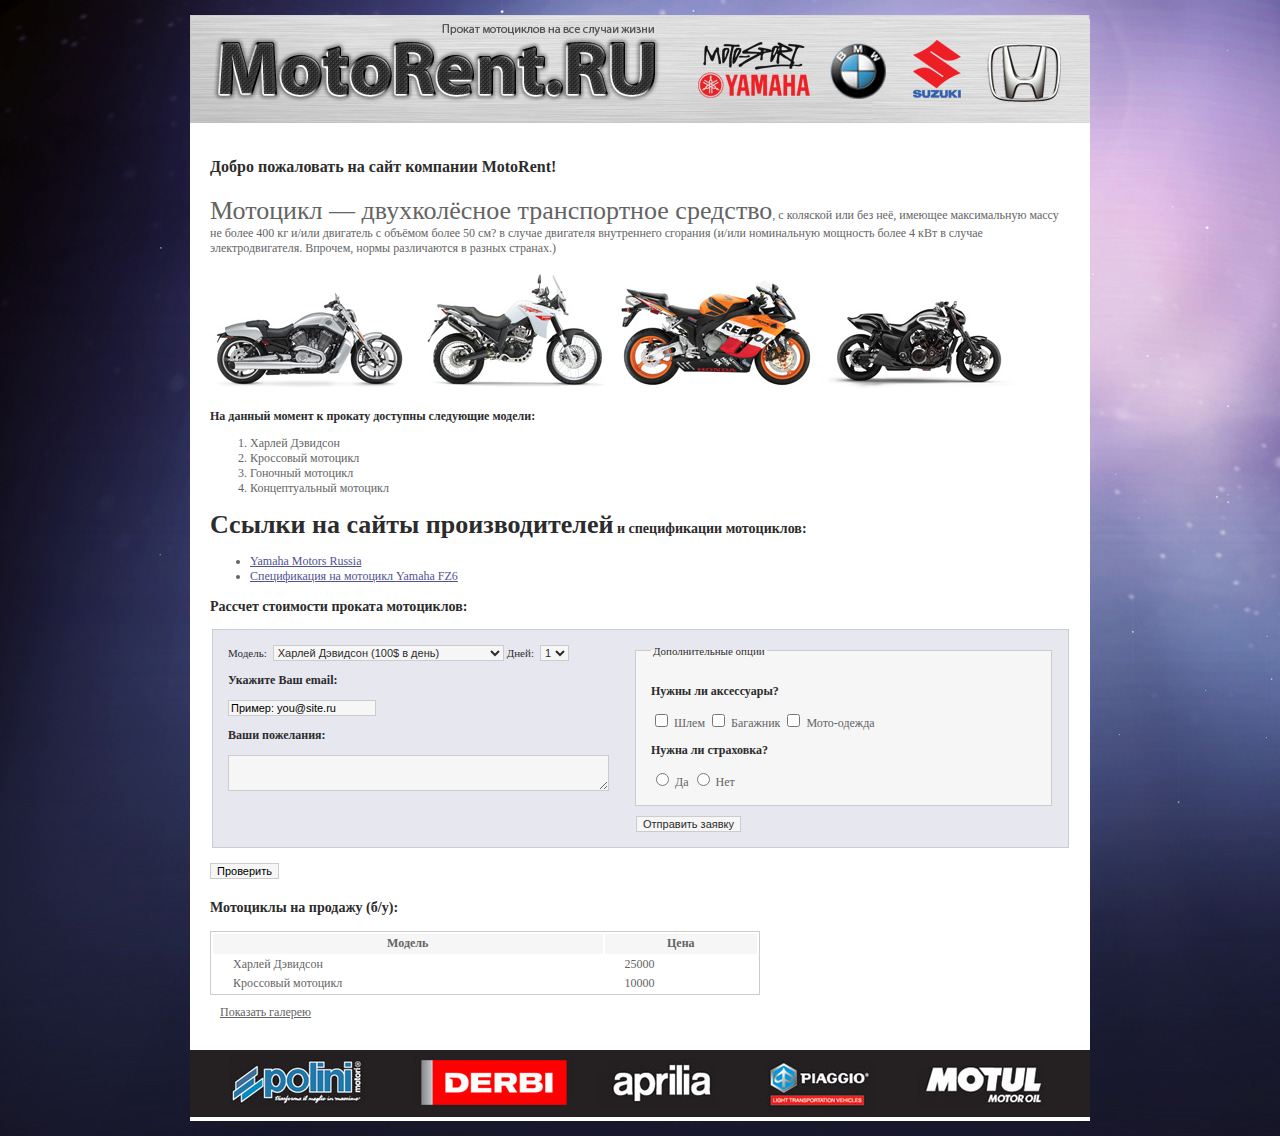
<file: index.html>
<!DOCTYPE html>
<html>
	<head>
		<meta http-equiv="content-type" content="text/html; charset=utf-8" />
		<title>Курс по Javascript с локального сервера</title>
		<script src="js/jquery-2.1.4.min.js" type="text/javascript"></script>
		<script src="js/myscripts.js" type="text/javascript"></script>
		<script src="js/myscripts2.js" type="text/javascript"></script>
		<script src="js/gallery.js" type="text/javascript"></script>
		<link href="css/mystyle.css" rel="stylesheet" type="text/css" />
	</head>
	<body>
		<!-- Общий div для всей в -->
		<div class="maindiv" id="main_div">
			<!-- Блок хедера (шапка сайта) -->
			<div id="forheader">
				<img src="images/logo.jpg" width="900" height="108" alt="Хедер" title="Шапка сайта" />
			</div>
			<!-- Конец блока хедера -->
			<div id="forbody">
				<h1 id="main_h1">Добро пожаловать на сайт компании MotoRent!</h1>
				<p><span class="pq">Мотоцикл — двухколёсное транспортное средство</span>, с коляской или без неё, имеющее максимальную массу не более 400 кг и/или 
					двигатель с объёмом более 50 см? в случае двигателя внутреннего сгорания (и/или 
					номинальную мощность более 4 кВт в случае электродвигателя. Впрочем, нормы 
					различаются в разных странах.) </p>
				<!-- Блок с 4-мя изображениями -->
				<div id="div_for_img">
					<img id="img_1" src="images/moto4.jpg" width="200" height="125" alt="Мотоцикл 1" />
					<img id="img_2" src="images/moto2.jpg" width="200" height="125" alt="Мотоцикл 2" /> 
					<img id="img_3" src="images/moto3.jpg" width="200" height="125" alt="Мотоцикл 3" />
					<img id="img_4" src="images/moto1.jpg" width="200" height="125" alt="Мотоцикл 4" /> 
				</div>
				<p><strong>На данный момент к прокату доступны следующие модели:</strong></p>
				<!-- Ненумерованный список -->
				<ol id="moto_models">
					<li>Харлей Дэвидсон</li>
					<li>Кроссовый мотоцикл</li>
					<li>Гоночный мотоцикл</li>
					<li>Концептуальный мотоцикл</li>
				</ol>
				<h3 id="my_h3"><span class="pq">Ссылки на сайты производителей</span> и спецификации мотоциклов:</h3>
				<ul id="my_links">
					<li><a href="http://www.yamaha-motor.ru" target="_blank" id="superlink">Yamaha Motors Russia</a></li>
					<li><a href="documents/yamaha_fz6.PDF">Спецификация на мотоцикл Yamaha FZ6</a></li>
				</ul>
				<h3>Рассчет стоимости проката мотоциклов:</h3>
				<!-- Форма -->
				<form action="form.php" id="my_form">
					<div id="bigform">
						<fieldset>
							<!-- Правый блок формы -->
							<div id="div_form_1">
								<fieldset id="innerfieldset">
									<legend>Дополнительные опции</legend>
									<p><strong>Нужны ли аксессуары?</strong></p>
									<div id="format">
										<input type="checkbox" value="sh" name="dop_oprions" id="shlem" />
										<label for="shlem">Шлем</label>
										<input type="checkbox" value="bag" name="dop_oprions" id="bag" />
										<label for="bag">Багажник</label>
										<input type="checkbox" value="od" name="dop_oprions" id="od" />
										<label for="od">Мото-одежда</label>
									</div>
									<p><strong>Нужна ли страховка?</strong></p>
									<div id="radio">
										<input type="radio" id="inch_yes" value="yes" name="inch" />
										<label for="inch">Да</label>
										<input type="radio" id="inch_no" value="no" name="inch" />
										<label for="inch">Нет</label>
									</div>
								</fieldset>
								<input type="submit" value="Отправить заявку" id="my_button" />
							</div>
							<!-- Левый блок формы --> 
							<div id="div_form_2">
								<span>Модель:</span>
								<select name="moto" size="1" id="motoSelect">
									<option value="1">Харлей Дэвидсон (100$ в день)</option>
									<option value="2">Кроссовый мотоцикл (40$ в день)</option>
									<option value="3">Гоночный мотоцикл (150$ в день)</option>
									<option value="4">Концептуальный мотоцикл (340$ в день)</option>
								</select>
								<span>Дней:</span>
								<select name="days" size="1" id="daysSelect">
									<option value="1">1</option>
									<option value="2">2</option>
									<option value="3">3</option>
									<option value="4">4</option>
								</select>
								<p><strong>Укажите Ваш email:</strong></p>
								<input type="text" id="email" value="Пример: you@site.ru" /> 
								<p><strong>Ваши пожелания:</strong></p>
								<textarea cols="45" rows="2" id="mytextarea"></textarea>
							</div>
						</fieldset>
					</div>
				</form><br>
				
				<input type="button" value='Проверить' id='checkButton'>
				<!-- Конец формы -->
				<!-- Таблица с мотоциклами на продажу -->
				<h3 id="sale">Мотоциклы на продажу (б/у):</h3>
				<table width="550" id="moto_table" title="Таблица цен на мотоциклы" class="mototable">
					<thead>
						<tr>
							<th><strong>Модель</strong></th>
							<th><strong>Цена</strong></th>
						</tr>
					</thead>
					<tbody>
						<tr>
							<td>Харлей Дэвидсон</td>
							<td>25000</td>
						</tr>
						<tr>
							<td>Кроссовый мотоцикл</td>
							<td>10000</td>
						</tr>
					</tbody>
				</table>
				<div id="forresults"></div>
				
				<div id="toggleGallery">Показать галерею</div>
				
				<div id="gallery">
					<div id="big"><img src="images/gal/start.jpg" alt="Старт" /></div>
					<div id="small">
						<a href="images/gal/1.jpg"><img src="images/gal/1_mini.jpg" alt="Миниатюра 1" /></a>
						<a href="images/gal/2.jpg"><img src="images/gal/2_mini.jpg" alt="Миниатюра 2" /></a>
						<a href="images/gal/3.jpg"><img src="images/gal/3_mini.jpg" alt="Миниатюра 3" /></a>
						<a href="images/gal/4.jpg"><img src="images/gal/4_mini.jpg" alt="Миниатюра 4" /></a>
					</div>
				</div>
	
			</div>
			<!-- Блок футера -->
			<div id="forfooter">
				<img src="images/footer.jpg" width="900" height="67" alt="Футер" title="Производители" />
			</div>
			<!-- Конец футера -->
		</div>
	</body>
</html>
</file>
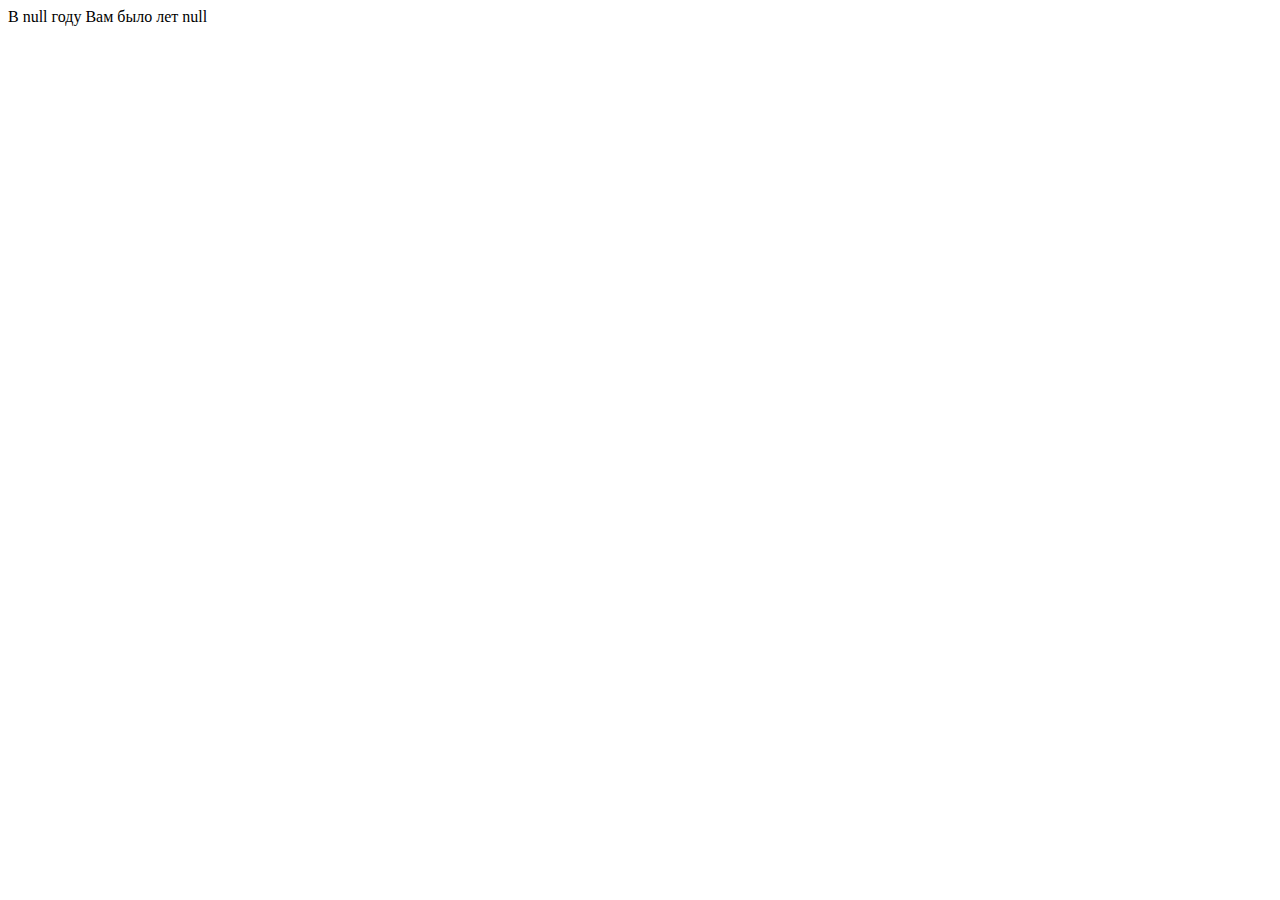
<file: javascript_training/lesson1.html>
<!DOCTYPE html>
<html lang="en">
<head>
    <meta charset="UTF-8">
    <title>Изучение JavaScript, основы</title>
</head>
<body>

<div>
<script type="text/javascript">
    /**
     Второе домашнее задание к 24-му уроку.

     Вам надо спросить сначала, сколько человеку лет, затем - какой сейчас год.
     После этого нужно создать цикл и вывести на экран список,
     сколько человеку было лет год назад, 2 года назад и т.д.

     Например, человек ввел что ему 30 лет, и сейчас 2010 год.
     Вам в итоге надо вывести наэкран
     В 2009 году Вам было 29 лет
     В 2008 году Вам было 28 лет
     и т.д.

     Для создания цикла можете использовать while или for, которые мы с вами прошли в предыдущих уроках.
     */
    //решение
    var age = prompt("Сколько Вам сейчас лет?", "Введите Ваш возраст");
    var year = prompt("Какой сейчас год?", "Введите сюда текущий год");
    while(age >= 0){
        if(age == 0){
            document.write("В "+year+" году Вы  родились.");
        }
        else{
            document.write("В "+year+" году Вам было лет "+age+"<br>");
        }
        age--;
        year--;

    }


</script>
</div>

</body>
</html>
</file>
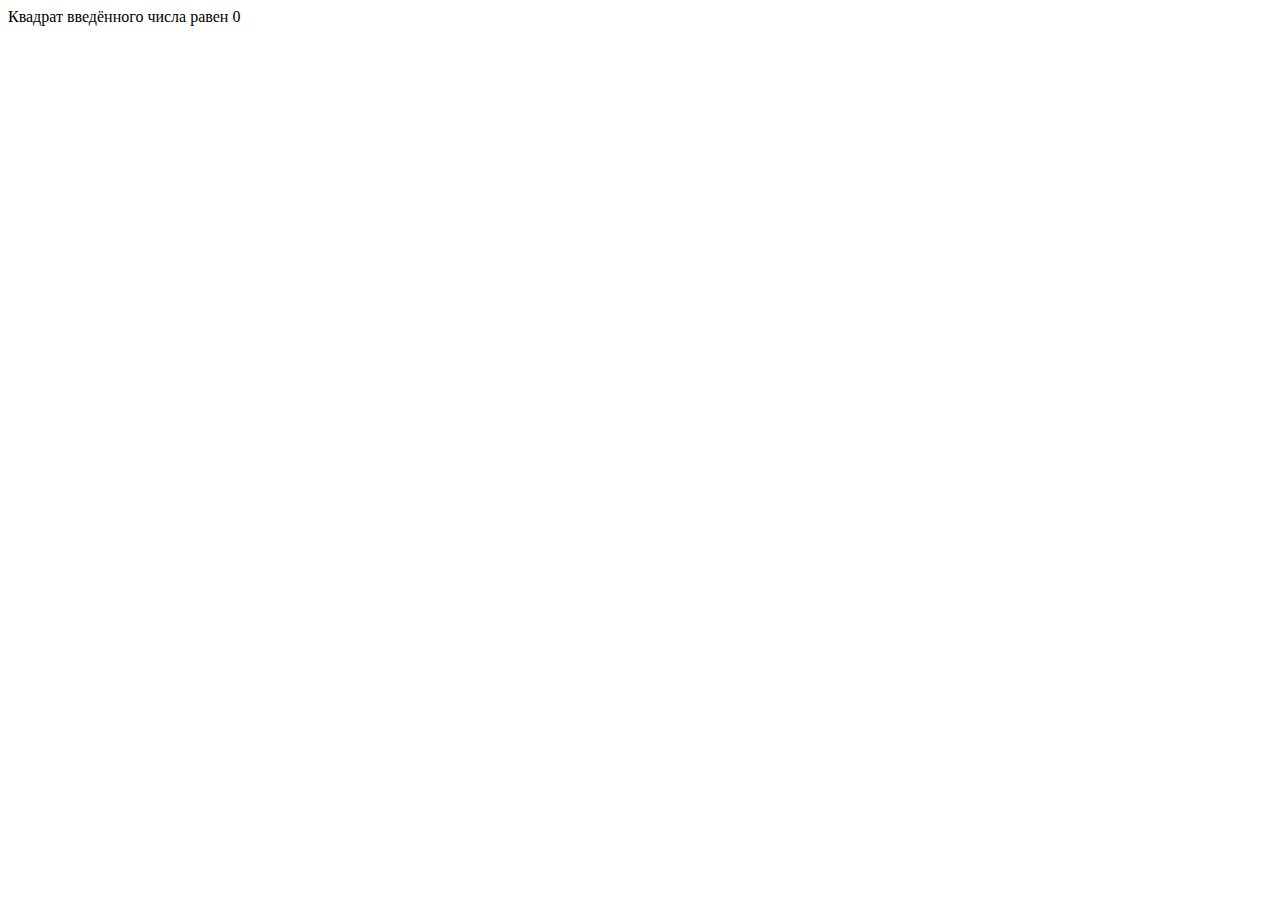
<file: javascript_training/lesson2.html>
<!DOCTYPE html>
<html lang="en">
<head>
    <meta charset="UTF-8">
    <title>Изучение JavaScript, основы</title>
</head>
<body>

<div>
<script type="text/javascript">
    /**
     Первое домашнее задание к 25-му уроку.

     В качестве домашнего задания вам надо написать функцию,
     которая бы вычисляла квадрат переданного ей числа и выводила бы его на экран.
     */

    // Решение:
    function quarty(){
        var number = prompt("Введите любое число: ");
        var kvadrat = number*number;
        document.write("Квадрат введённого числа равен "+kvadrat);
    }
    quarty();
</script>
</div>

</body>
</html>
</file>
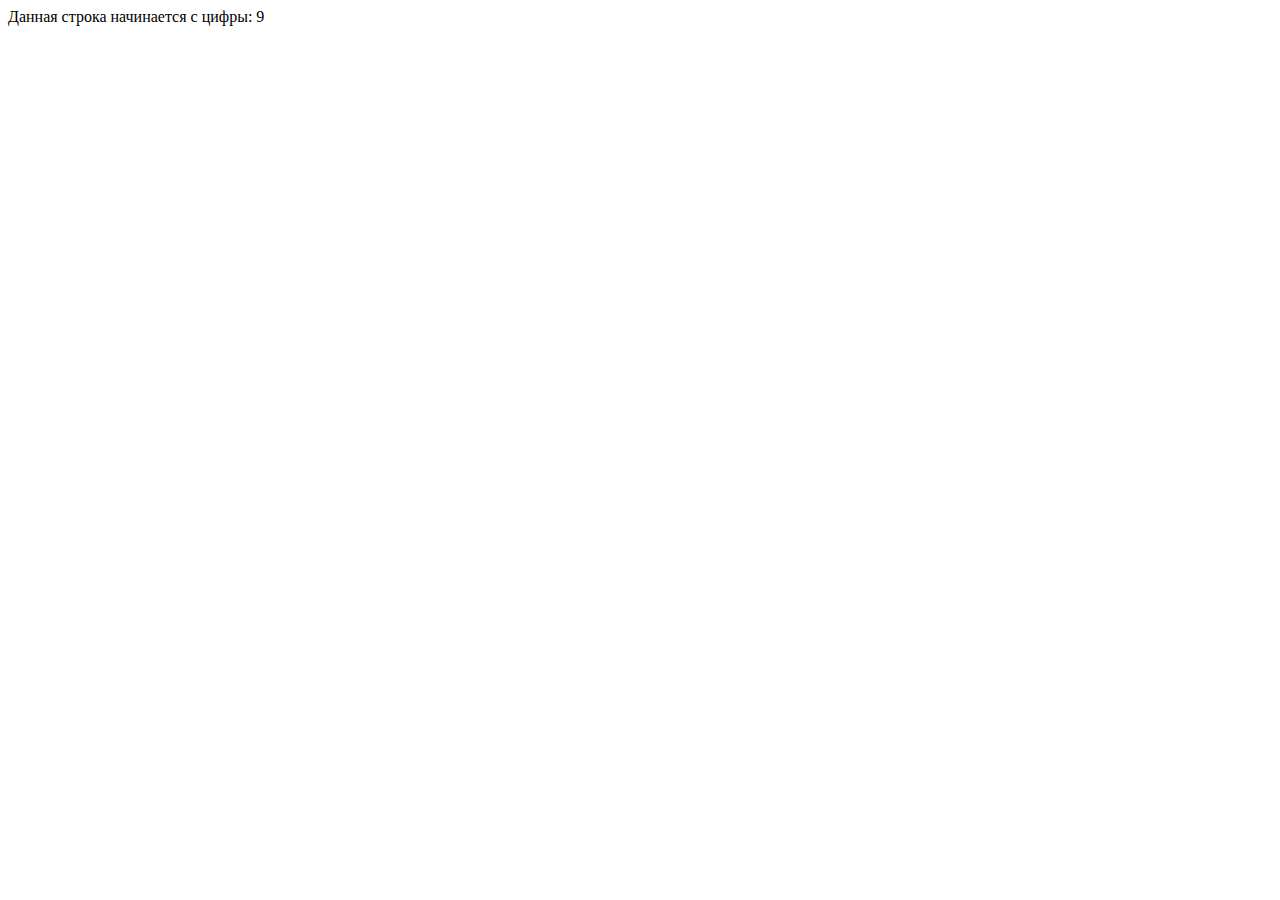
<file: javascript_training/lesson4.html>
<!DOCTYPE html>
<html lang="en">
<head>
    <meta charset="UTF-8">
    <title>Изучение JavaScript, основы</title>
</head>
<body>

<div>
<script type="text/javascript">
    /**
     Домашнее задание к 34-му уроку.

     Написать функцию, которая получает в качестве параметра переменную
     содержащую строку и с помощью регулярного выражения проверяет,
     начинается ли содержимое этой переменной с цифры или нет.

     Результат своей работы функция выводит на экран.

     Переменная для передачи в функцию: var forTesting = "8 пингвинов и 9 карасей.";
     */

    // Решение:
    var forTesting = "9 пингвинов и 9 карасей.";

    function testForNumber(string){
        var regV = /^\d/;
        var result = string.search(regV);
        if(!result){
            document.write("Данная строка начинается с цифры: "+string.charAt(0));
        }
        else{
            document.write("Данная строка начинается не с цифры.");
        }
    }
    testForNumber(forTesting);
</script>
</div>

</body>
</html>
</file>
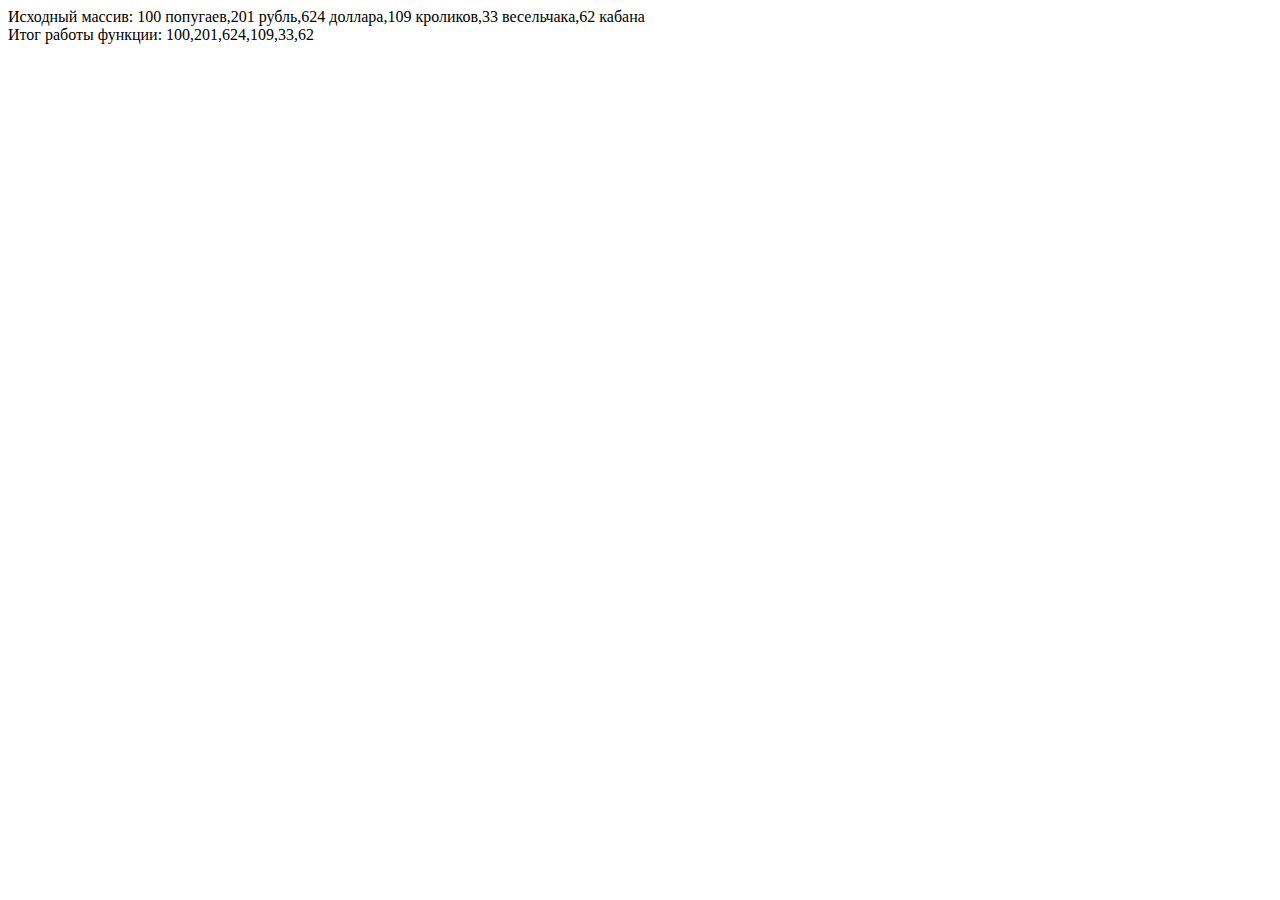
<file: javascript_training/lesson5.html>
<!DOCTYPE html>
<html lang="en">
<head>
    <meta charset="UTF-8">
    <title>Изучение JavaScript, основы</title>
</head>
<body>

<div>
<script type="text/javascript">
    /**
     Напишите функцию, которая получает в качестве параметра массив и перебирает
     его на предмет преобразования строк, начинающихся с числа в обычные числа.
     В результате работы функции, массив должен изменить свои значения на полностью числовые.

     Массив для задания:
     var myArray = ["100 попугаев", "201 рубль", "624 доллара", "109 кроликов", "33 весельчака", "62 кабана"];
     */

    // Решение:
    var myArray = ["100 попугаев", "201 рубль", "624 доллара", "109 кроликов", "33 весельчака", "62 кабана"];
    document.write('Исходный массив: ' + myArray+"<br>");
    function arrayChange(array){
        for(var i = 0; i < array.length; i++){
            var value = parseInt(array[i]);
            myArray.splice(i, 1, value);
            // для последней строки либо так myArray[i] = value;
        }
    }
    arrayChange(myArray);
    document.write('Итог работы функции: ' + myArray);

</script>
</div>

</body>
</html>
</file>
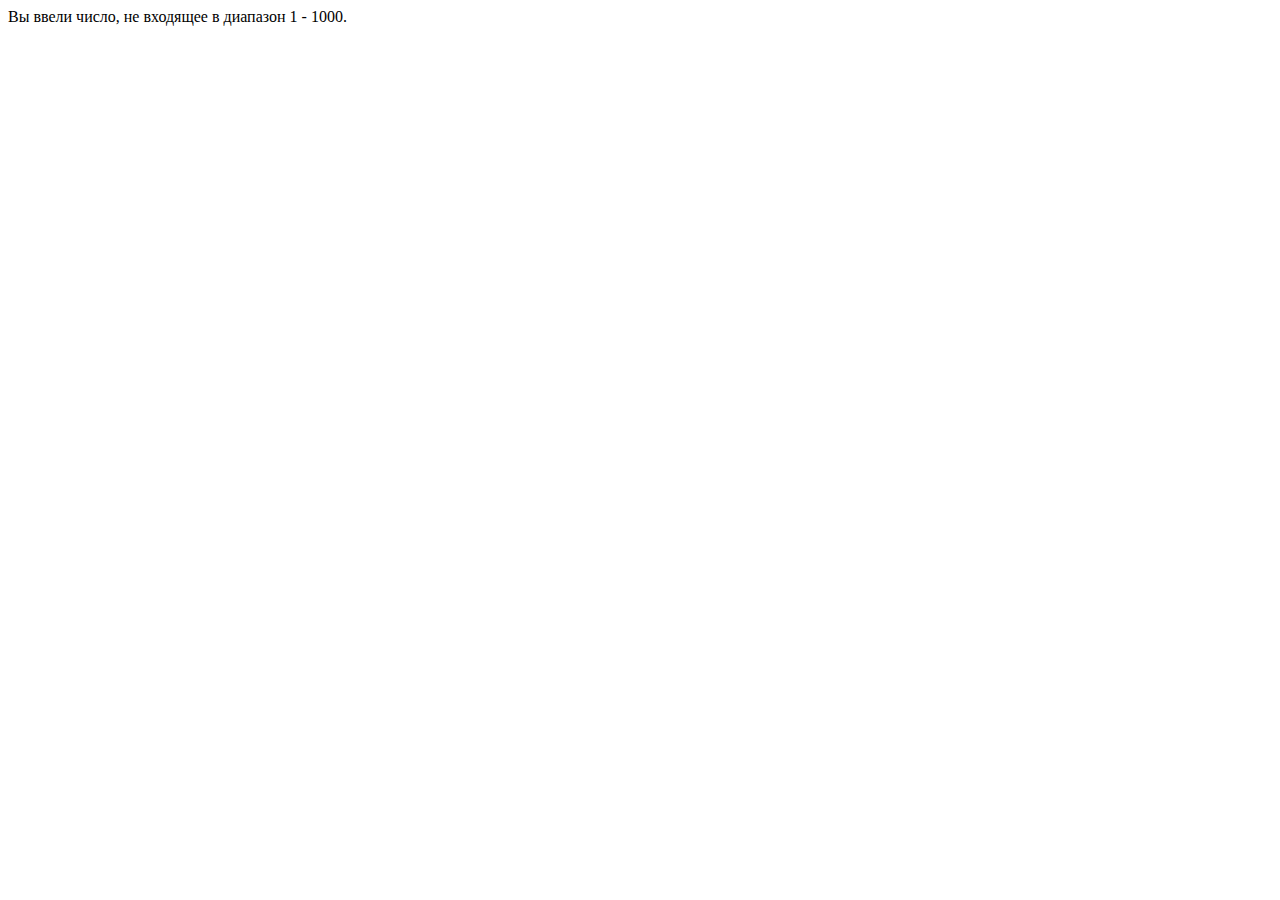
<file: javascript_training/lesson6.html>
<!DOCTYPE html>
<html lang="en">
<head>
    <meta charset="UTF-8">
    <title>Изучение JavaScript, основы</title>
</head>
<body>

<div>
<script type="text/javascript">
    /**
     Домашнее задание к 45-му уроку.

     Написать функцию, которая выводит на экран дату, которая наступит через n дней от сегодняшней.
     n - количество дней, которое нужно запросить у пользователя при загрузке страницы.
     Это значение передаете в функцию в качестве параметра.
     При этом итоговую дату надо вывести в нормальном формате на русском языке.
     Например так (пример для ввода числа 79):

     Через 79 дней будет вот такая дата:
     День недели: Воскресенье
     Число: 10
     Месяц: Октябрь
     Год: 2010

     При этом пользователь  должен ввести число от 1 до 1000.
     Если он не попал в интервал или ввел не число, то надо вывести ошибку.
     Проверку можно осуществлять за пределами функции.

     Подсказка. Если задание кажется сложным, не спешите смотреть ответ.
     Постарайтесь разбить задачу на как можно более мелкие шажки и для
     начала попробуйте написать код просто для конкретного числа дней,
     вообще не используя функцию.
     */

    // Решение:
    function showDate(count){
        //var today = new Date(); // объект Date для текущего дня
        var count1 = count * 24 * 60 * 60 * 1000; // количество миллисекунд, переведённое из кол-ва дней, которое ввёл пользователь
        var end = new Date().getTime() + count1; // итоговое значение кол-ва миллисекунд новой даты
        var newDate = new Date(end);
        var week = new Array("Воскресенье", "Понедельник", "Вторник", "Среда", "Четверг", "Пятница", "Суббота");
        var month = new Array("Январь", "Февраль", "Март", "Апрель", "Май", "Июнь", "Июль", "Август", "Сентябрь", "Октябрь", "Ноябрь", "Декабрь");
        document.write("Через "+count+" день(дней) будет вот такая дата:<br>День недели: "+week[newDate.getDay()]+"<br>Число: "+newDate.getDate()+"<br>Месяц: "+month[newDate.getMonth()]+"<br> Год: "+newDate.getFullYear());

    }

    var count = Math.round(prompt("Введите количество дней:", "от 1 до 1000")); // с использованием округления введённого числа
    if(count >= 1 && count <= 1000){
        /*аналог условия: if(count > 1000 || count < 1 || isNaN(count)) - более сокращённый вариант, и оно только одно, а не два, как здесь */
        showDate(count);
    }
    else if(isNaN(count)){
        document.write("Вы ввели неверные данные (символ или букву), нужно ввести именно число в диапазоне 1 - 1000.");
    }
    else{
        document.write("Вы ввели число, не входящее в диапазон 1 - 1000.");
    }


</script>
</div>

</body>
</html>
</file>
<file: css/mystyle.css>
.formFocus{
	border: 2px solid green;
	background-color: #E3FFEA;
}
.newColor{
    background-color:#1F233C;
    color:white;
}
.lightTr{
	background-color: #C4FD5C;
	color: black;
}
body
{
	background-color: #121421;
	background-image: url('../images/bg000000.jpg');
	background-repeat: no-repeat;
	color: #646464;
	font-family: Tahoma;
	font-size: 12px;
	margin: 0;
	padding-bottom: 15px;
	padding-top: 15px;
}
.pq{
	font-size: 26px;
}
.maindiv
{
	background-color: #ffffff;
	margin: 0 auto;
	padding: 0;
	width: 900px;
}
#forbody
{
	padding: 20px;
}
#main_h1
{
	color: #2C2C2C;
	font-size: 16px;
	margin-bottom: 20px;
}
h2
{
	color: #2C2C2C;
	font-size: 15px;
	margin-bottom: 20px;
	margin-top: 20px;
}
p
{
	margin-left: 0;
}
p strong
{
	color: #2C2C2C;
}
h3
{
	color: #2C2C2C;
}
.mototable
{
	border: 1px solid #cccccc;
	margin-top: 15px;
}
.mototable thead tr
{
	background-color: #f6f6f6;
	height: 20px;
	padding-left: 20px;
}
.mototable tbody tr td
{
	padding-left: 20px;
	text-align: left;
}
#myform div
{
	margin: 20px;
}
#bigform
{
	width: 850px;
}
#bigform span
{
	color: #2c2c2c;
	font-size: 11px;
}
#div_form_1
{
	float: right;
	width: 420px;
}
#div_form_2
{
	width: 420px;
}
#div_form_1 #days
{
	margin-left: 15px;
}
#my_button, select
{
	background-color: #f6f6f6;
	border: 1px solid #cccccc;
	color: #2C2C2C;
	font-size: 11px;
	margin-left: 3px;
}
a
{
	color: #505391;
}
fieldset
{
	background-color: #e7e7f0;
	border: 1px solid #cccccc;
	padding: 15px;
	width: 825px;
}
#innerfieldset
{
	background-color: #f6f6f6;
	border: 1px solid #cccccc;
	margin-bottom: 10px;
	width: 385px;
}
legend
{
	color: #2c2c2c;
	font-size: 11px;
}
input
{
	background-color: #f6f6f6;
	border: 1px solid #cccccc;
	font-size: 11px;
}
textarea
{
	background-color: #f6f6f6;
	border: 1px solid #cccccc;
}
#sale
{
	margin-top: 20px;
}

/* Галерея */
#gallery {
    padding: 20px;
    border:1px solid #cccccc;
    width: 483px;
    margin: 10px auto;
    height: 380px;
	display: none;
}

#big {
    background-image: url("../images/gal/loader.gif");
    background-repeat: no-repeat;
    background-position: 50% 50%;
    width: 483px;
    height: 302px;
    border:1px dotted #cccccc;
    }

#small {
    margin-top: 10px;
    margin-left: 33px;
     
}

#small a img{
    border: none;
     
}
#toggleGallery{
	text-decoration: underline;
	margin: 10px;
	cursor: pointer;
}
</file>
